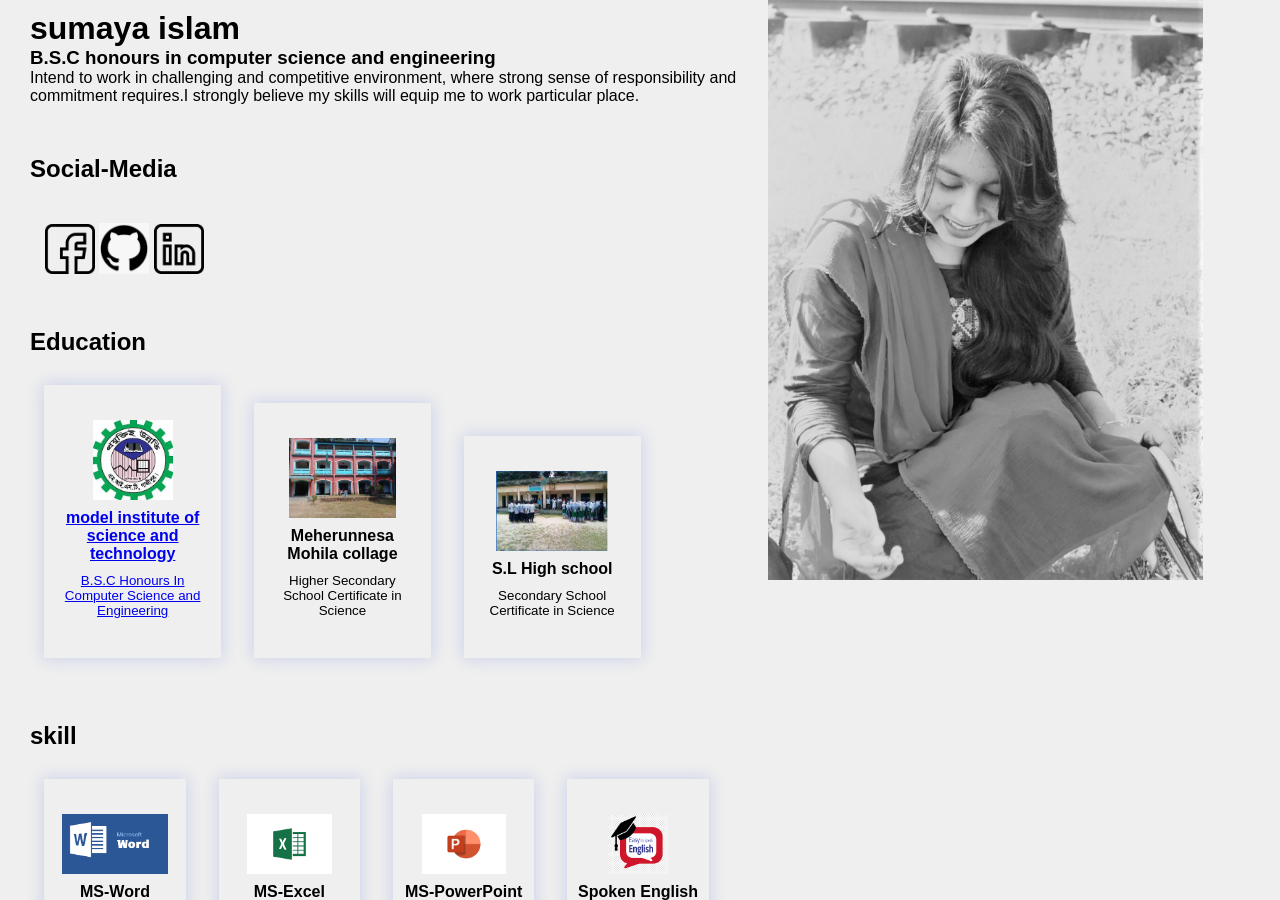
<file: index.html>
<!DOCTYPE html>
<html>
<head>
<title>SUMAYA ISLAM</title>

<link rel="stylesheet" href="design.css">
</head>
	<body>
		<div class="profile-img">
			<img src="image/my-image.jpg">
		</div>
		<div class="profile-info">
			<h1>sumaya islam</h1>
			<h3> B.S.C honours in computer science and engineering</h3>
			
			<p class="about">Intend to work in challenging and competitive environment,
			where strong sense of responsibility and commitment requires.I strongly
			believe my skills will equip me to work particular place.
			</p>
	
			<h2>Social-Media</h2>
			<div class="social-media">
				
				<a href="https://www.facebook.com/Sumya235"><img src="image/facebook.png"width="50"height="50"></a>   
				<a href="https://github.com/sumaya235"><img src="image/github.png"width="50"heigh"50"></a>
				<a href="https://www.linkedin.com/in/sumaya235/"><img src="image/linkedin.png"width="50"heigh"50"></a>
				
			</div>
			
			
			
				<h2>Education</h2>

				<div class="education">
					<a href="http://www.mistnu.com/mistnuedu/cseAdmission.php">
					<img src="image/mist.jpg">
					<p><b>model institute of science and technology</b></p>
					<small>B.S.C Honours In Computer Science and Engineering</small>
					</a>
				</div>
			

				<div class="education">
				<img src="image/collage.jpg">
				<p><b>Meherunnesa Mohila collage</b></p>
				<small> Higher Secondary School Certificate in Science</small>
				</div>
			
				<div class="education">
				<img src="image/school.jpg">
				<p><b>S.L High school</b></p>
				<small>Secondary School Certificate in Science</small>
				</div>

			<h2>skill</h2>
				<div class="skill">
					<img src="image/word.png">
					<p><b>MS-Word</b></p>
				</div>
			
				<div class="skill">
					<img src="image/excel.png">
					<p><b>MS-Excel</b></p>
				</div>
				
				<div class="skill">
					<img src="image/power-point.png">
					<p><b>MS-PowerPoint</b></p>
				</div>
				
				<div class="skill">
					<img src="image/sp-english.jpg">
					<p><b>Spoken English</b></p>
				</div>
				
				<div class="skill">
					<img src="image/communication.png">
					<p><b>Communication Skill</b></p>
				</div>
				<div class="skill">
					<img src="image/html.png">
					<p><b>HTML</b></p>
				</div>
				<div class="skill">
					<img src="image/css.jpg">
					<p><b>CSS</b></p>
				</div>
				<div class="skill">
					<img src="image/BS.png">
					<p><b>BOOTSTRAP</b></p>
				</div>
				
			<h2> Certificate </h2>
				
			<div class="Certificate">
				<a href="http://muktopaath.gov.bd/dashboard/sumaya-islam/certificate/1219396">
				<img src="image/c-communication.png">
				<p><b> Communication-skill </b></p>
				</a>
			</div>
			
				<div class="Certificate">
					<a href="http://muktopaath.gov.bd/dashboard/sumaya-islam/certificate/914407">
					<img src="image/sequirity.jpg">
					<p><b> Digital Security </b></p>
					</a>
				</div>
				
				<div class="Certificate">
					<a href="https://www.sololearn.com/learning/1014">
					<img src="image/c-html.jpg">
					<p><b> HTML </b></p>
					</a>
				
				</div>
				<div class="Certificate">
					<a href="https://www.sololearn.com/learning/1023">
					
					<img src="image/c-css.jpg">
					<p><b> CSS </b></p>
					</a>
				</div>
	
	<br></br>
	<br></br>
	<br></br>
	
			<p class="compyright"><b>Copyright © sumaya islam.  All Rights Reserved.</b></p>
	
		</div>
	
	</body>
</html>
</file>
<file: design.css>
*
{
	margin: 0;
	padding: 0;
	box-sizing: border-box;
	
}
body
{
	background: #efefef;
	font-family: sans-serif;
}

.profile-img 
{
	
	width: 40%;
	float: right;
}
.profile-img img
{
	width: 85%;
	height: 85%;
}
.profile-info
{
	width: 60%;
	height: 100vh;
	float: left;
	padding: 10px 30px;
	overflow: scroll;
	overflow-x: hidden;
	



}

.profile-add
{
	width: 60%;
	height: 100vh;
	float: left;
	padding: 0px 0px;
	overflow: scroll;
	overflow-x: hidden;
	color:black;


}
.profile-info::-webkit-scrollbar
{
	width: 0px;
}
.profile-add::-webkit-scrollbar
{
	width:0px;
}

.social-media
{
	margin-top: 40px;
	margin-left: 15px;
	
}
.profile-info h2
{
	margin-top: 50px;
	margin-bottom: 15px;
}

.education img
{
	height: 80px;
	margin: 5px;
}

.education
{
	display: inline-block;
	width: 25%;
	padding: 30px 10px;
	margin: 2%;
	text-align: center;
	box-shadow: 0 0 15px 1px rgba(37, 73, 214, 0.18);

}


.education small
{
	padding: 10px;
	display: block;
}
.skill
{
	display: inline-block;
	width: 20%;
	padding: 30px 10px;
	margin: 2%;
	text-align: center;
	box-shadow: 0 0 15px 1px rgba(37, 73, 214, 0.18);
}

.skill img
{
	height: 60px;
	margin: 5px;
}
.Certificate
{
	display: inline-block;
	width: 20%;
	padding: 30px 10px;
	margin: 2%;
	text-align: center;
	box-shadow: 0 0 15px 1px rgba(37, 73, 214, 0.18);
}

.Certificate img
{
	height: 60px;
	margin: 5px;
}
</file>
